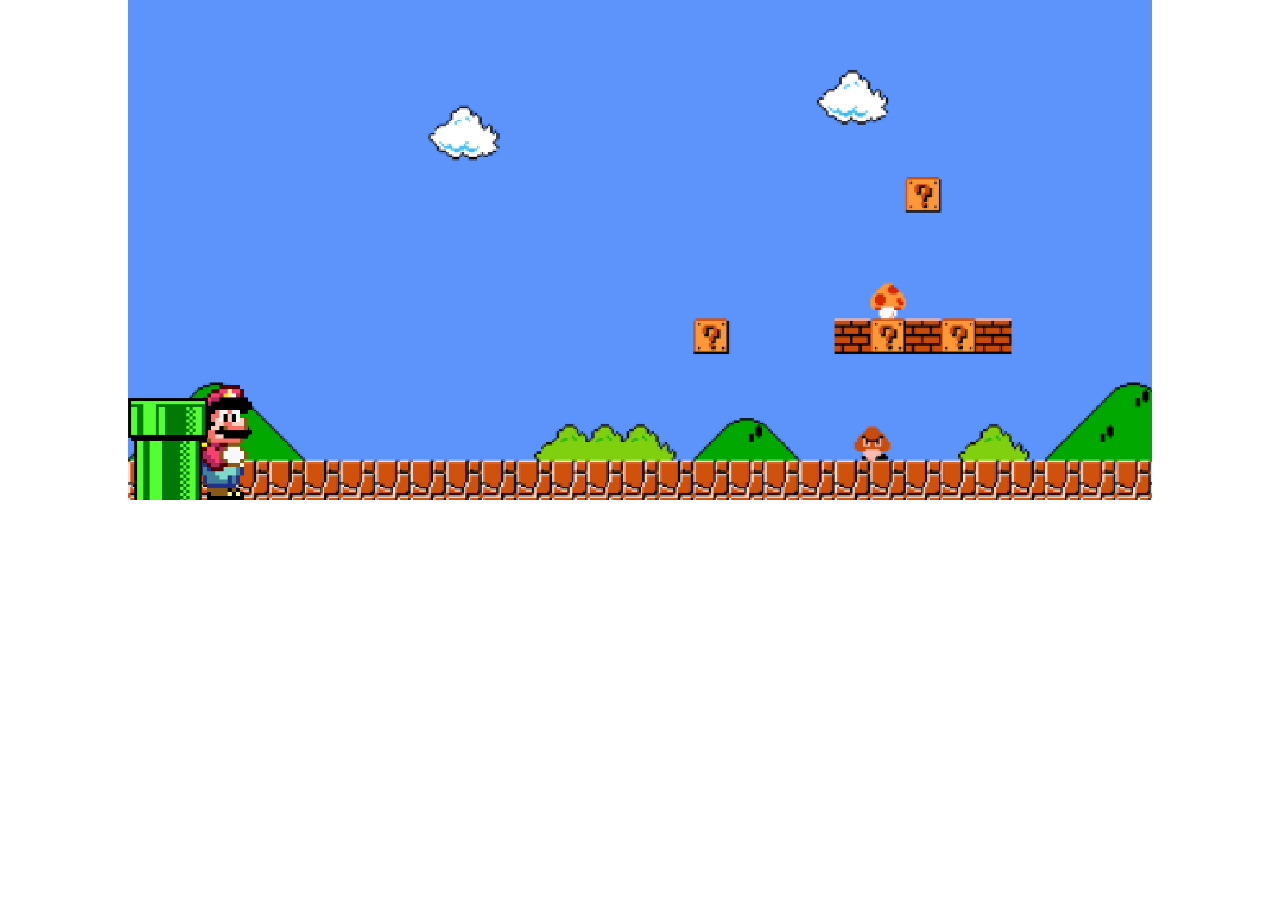
<file: index.html>
<!DOCTYPE html>
<html lang="en">
<head>
    <meta charset="UTF-8">
    <meta name="viewport" content="width=device-width, initial-scale=1.0">

    <link rel="stylesheet" href=".\css\style.css">
    <script src=".\js\script.js" defer></script>
    <title>Jogo do mario</title>
</head>
<body>
    
        
    
    <div class="game-board">    
    
        


<img src=".\images\papel3.png" class="clouds2">
<img src=".\images\mario.gif" class="mario">
<img src=".\images\pipe.png" class="pipe">

    </div>
   

    
   
</body>
</html>
</file>
